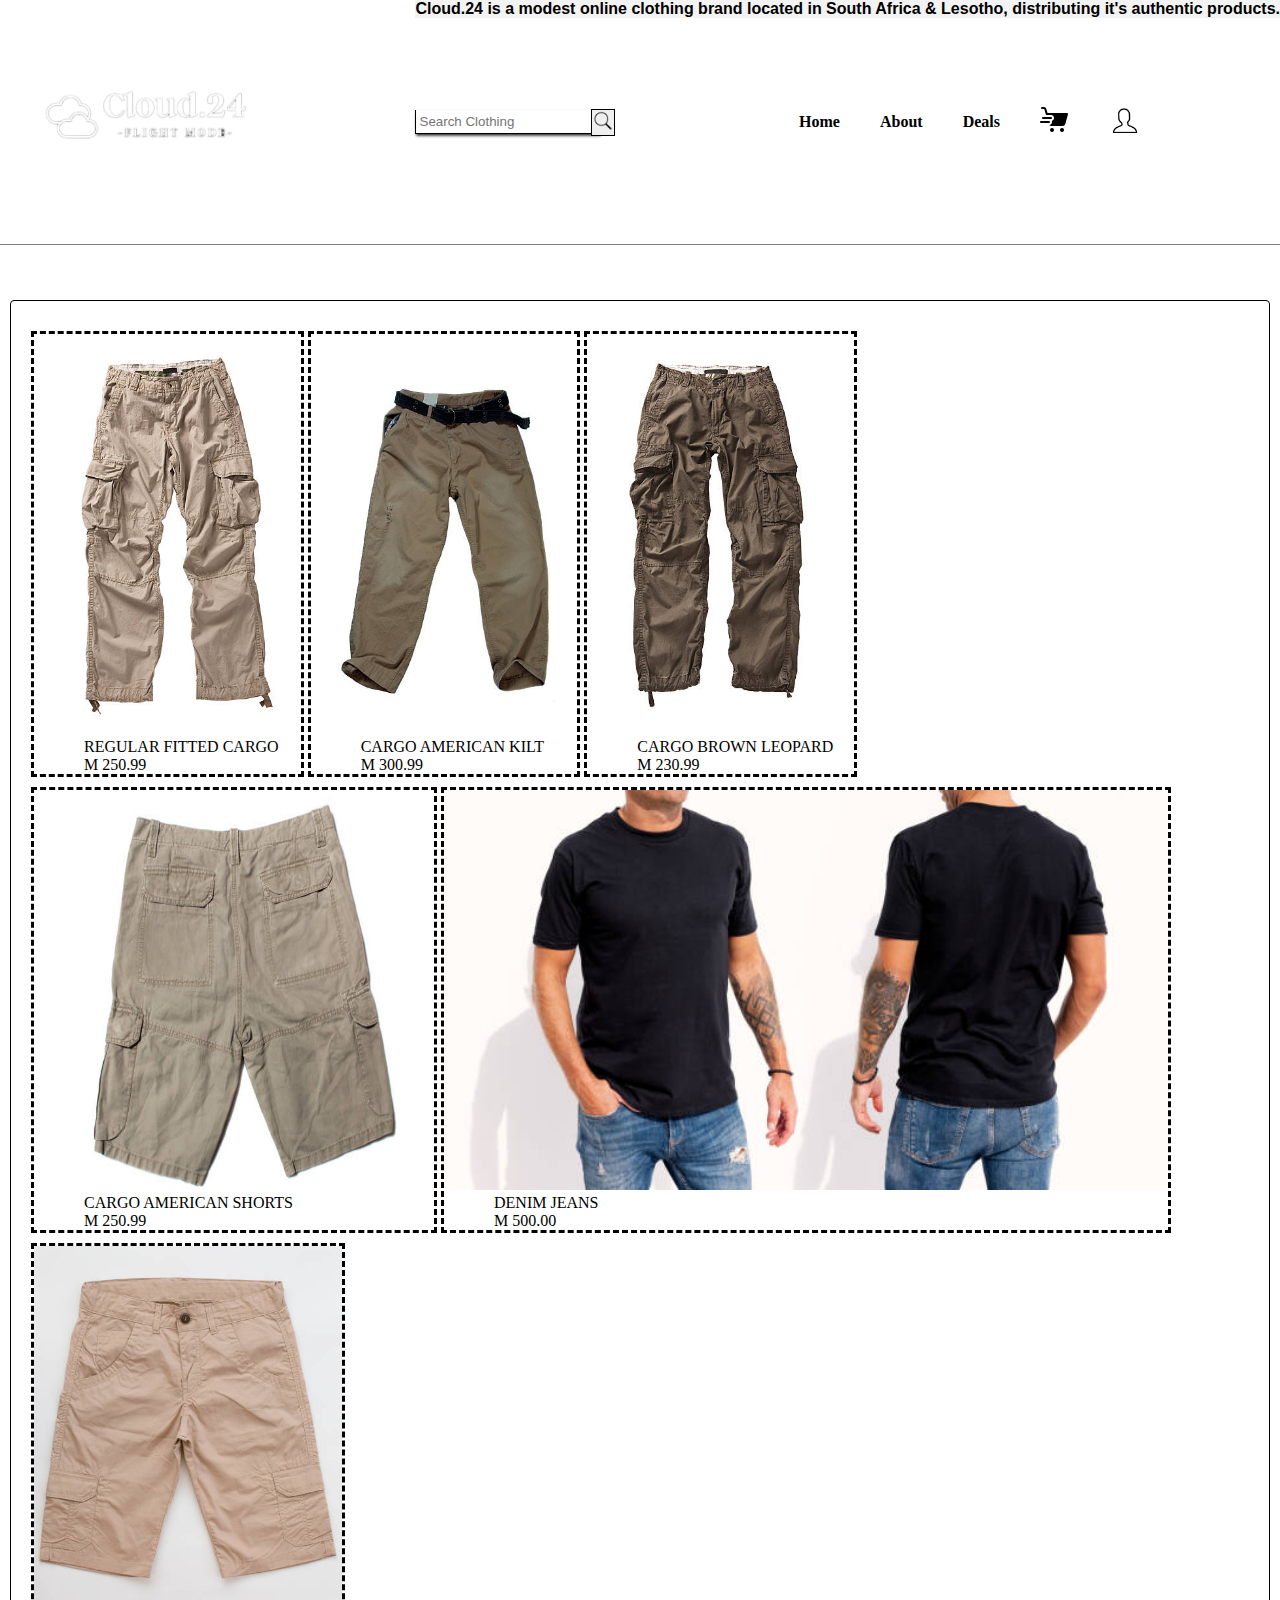
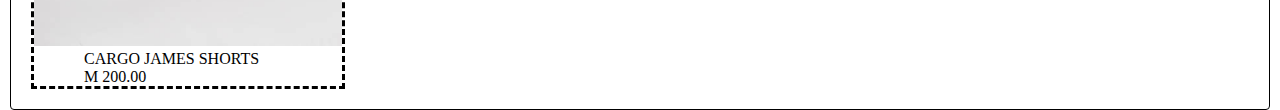
<file: index.html>
<!DOCTYPE html>
<html>
<header>
<title>Cloud.24</title>
<link rel="stylesheet" href="style.css">
<style>
    @media (max-width: 700px){
     .product-box {
        flex-direction: column;
     }
    }
</style>
</header>
<body>
<div class="header">
    <section class="left-section">
    <img class="logo"
    src="icons-folder/cloud24svg.jpg">
    </section>

 <section class="middle-section">
    <div class="Search-border"><input type="text" placeholder="Search Clothing" class="search-bar"></div>
    <button><img src="icons-folder/icons8-search-50.png" style="height: 20px;"></button>
 </section>

 <section class="right-section">
<a href="index.html"><p>Home</p></a>
<a href="about.html"><p>About</p></a>
<a onclick="alert('Dear customer, deals are not in service as of now. Have a nice day!'
);"><p>Deals</p></a>
  <div><a href="" onclick="alert('No Orders made within the cart.');"><img src="icons-folder/cart.png"></a></div>
  <div><a href="" onclick="alert('Ask Ndade Skamza if you can log in. THANK YOU!');"><img src="icons-folder/profile.gif"></a></div>
  <div></div>
  <div></div>
 </section>
 
</div>

    <p class="text-background" style="display: inline-block; margin-top: 0px; margin-left: 400px; font-weight: bold;
    font-family: 'Lucida Sans', 'Lucida Sans Regular', 'Lucida Grande', 
     'Lucida Sans Unicode', Geneva, Verdana, sans-serif; "
     >Cloud.24 is a modest online clothing brand located 
     in South Africa & Lesotho, distributing it's authentic products. </p>      

 <div class="body-border">
    <div class="product-box">
    <div class="upper-box"><img class="product-size" src="icons-folder/cargo-trouser.jpg">
    </div>
    <p>REGULAR FITTED CARGO</p>
    <p>M 250.99</p>
    </div product-box>
 
    <div class="product-box">
        <div class="upper-box"><img class="product-size" src="icons-folder/cargo-trouser3.jpg">
        </div>
        <p>CARGO AMERICAN KILT</p>
        <p>M 300.99</p>
        </div product-box>

        <div class="product-box">
            <div class="upper-box"><img class="product-size" src="icons-folder/cargo-trouser2.jpg">
            </div>
            <p>CARGO BROWN LEOPARD</p>
            <p>M 230.99</p>
            </div product-box>

            <div class="product-box">
                <div class="upper-box"><img class="product-size" src="icons-folder/cargo-shorts.jpg" style="width: 400px;">
                </div>
                <p>CARGO AMERICAN SHORTS</p>
                <p>M 250.99</p>
                </div product-box>

                <div class="product-box">
                    <div class="upper-box"><img class="product-size" src="icons-folder/Jeans.jpg">
                    </div>
                    <p>DENIM JEANS</p>
                    <p>M 500.00</p>
                    </div product-box>

                    <div class="product-box">
                        <div class="upper-box"><img class="product-size" src="icons-folder/argo-shorts3.jpg">
                        </div>
                        <p>CARGO JAMES SHORTS</p>
                        <p>M 200.00</p>
                        </div product-box>

</div body-border>

</body>

</html>
</file>
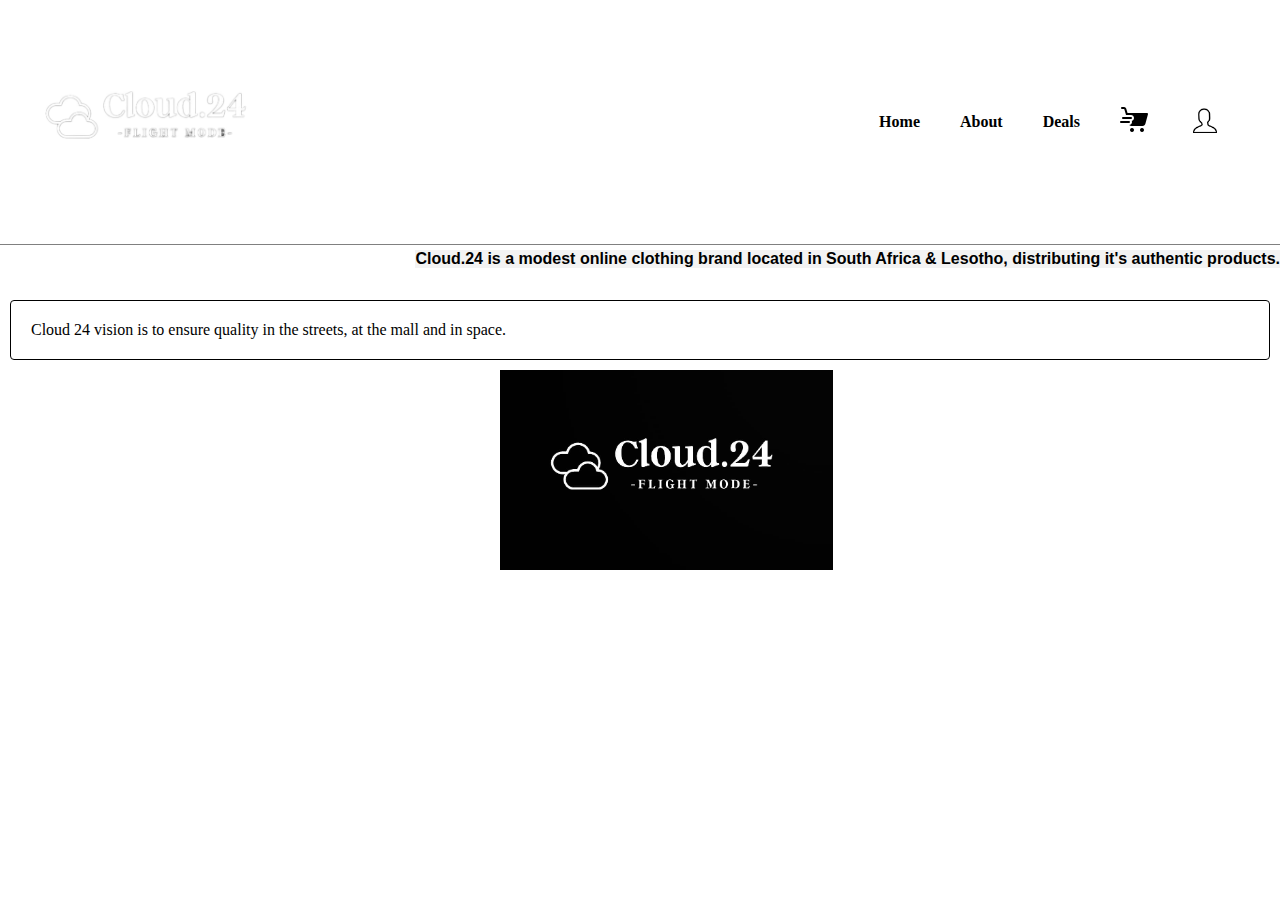
<file: about.html>
<!DOCTYPE html>
<html>
<header>
<title>Cloud.24</title>
<link rel="stylesheet" href="style.css">
<style>
    .right-section {
        margin-right: 60px;
    }
    .text-background {
        position: absolute;
        top: 250px;
        display: inline-block;
        margin-left: 400px;
        font-weight: bold;
        font-family: 'Lucida Sans', 'Lucida Sans Regular', 'Lucida Grande', 'Lucida Sans Unicode', Geneva, Verdana, sans-serif;
    }
    .image-box img {
        height: 200px;
        margin-left: 500px;
        margin-top: 10px;
    }
 @media (max-with: 990px){
   .middle-section .search-boder,
   .middle-section button{
    display: none;
   }
 }
  @media (max-width: 910px){
   .text-background {
      font-size: 10px; 
   }
  }
  @media (max-width: 700px){
    .body-border {
        display: inline-block;
    }
  }
  @media (max-width: 666px){
    .text-background {
        margin-left: 20px;
    }
  }

  @media (max-width: 560px){
    .image-box img {
        margin-left: 20px;
        height: 160px;
    }
  }
</style>
</header>
<body>
<div class="header">
    <section class="left-section">
    <img class="logo"
    src="icons-folder/cloud24svg.jpg">
    </section>

 <section class="right-section">
<a href="index.html"><p>Home</p></a>
<a href="about.html"><p>About</p></a>
<a onclick="alert('Dear customer, deals are not in service as of now. Have a nice day!'
);"><p>Deals</p></a>
 <div><a href="" onclick="alert('No Orders made within the cart.');"><img src="icons-folder/cart.png"></a></div>
 <div><a href="" onclick="alert('Ask Ndade Skamza if you can log in. THANK YOU!');"><img src="icons-folder/profile.gif"></a></div>
 </section>
 
</div>

    <p class="text-background">Cloud.24 is a modest online clothing brand located 
     in South Africa & Lesotho, distributing it's authentic products. </p>      

 <div class="body-border">
    
    <div>
        <p>Cloud 24 vision is to ensure quality in the streets, at the mall
            and in space.
        </p>
    </div>
</div body-border>


<div class="image-box">
    <img src="icons-folder/24cover.jpg">
</div>


</body>

</html>
</file>
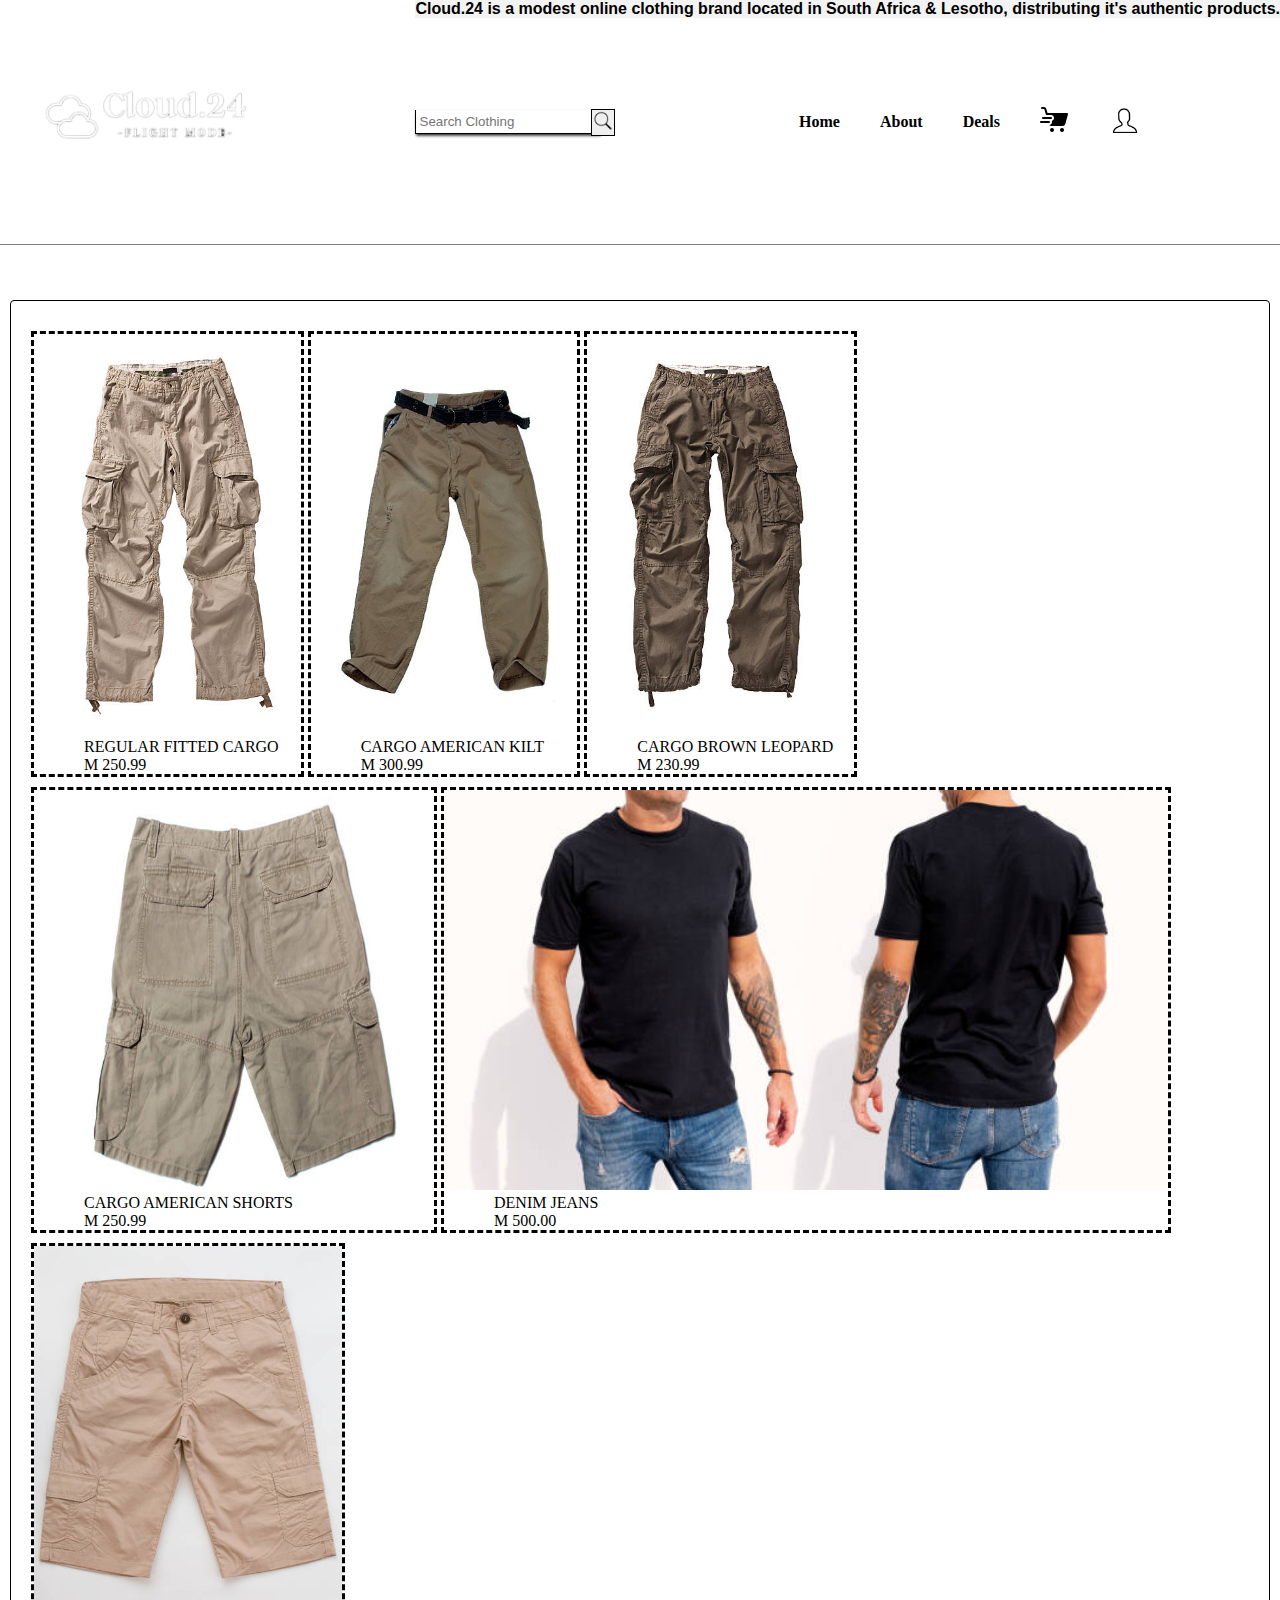
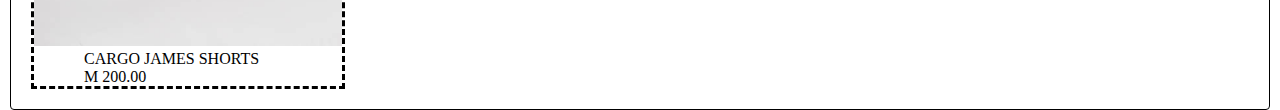
<file: cloud24.html>
<!DOCTYPE html>
<html>
<header>
<title>Cloud.24</title>
<link rel="stylesheet" href="style.css">
<style>
    @media (max-width: 700px){
     .product-box {
        flex-direction: column;
     }
    }
</style>
</header>
<body>
<div class="header">
    <section class="left-section">
    <img class="logo"
    src="icons-folder/cloud24svg.jpg">
    </section>

 <section class="middle-section">
    <div class="Search-border"><input type="text" placeholder="Search Clothing" class="search-bar"></div>
    <button><img src="icons-folder/icons8-search-50.png" style="height: 20px;"></button>
 </section>

 <section class="right-section">
<a href="cloud24.html"><p>Home</p></a>
<a href="about.html"><p>About</p></a>
<a onclick="alert('Dear customer, deals are not in service as of now. Have a nice day!'
);"><p>Deals</p></a>
  <div><a href="" onclick="alert('No Orders made within the cart.');"><img src="icons-folder/cart.png"></a></div>
  <div><a href="" onclick="alert('Ask Ndade Skamza if you can log in. THANK YOU!');"><img src="icons-folder/profile.gif"></a></div>
  <div></div>
  <div></div>
 </section>
 
</div>

    <p class="text-background" style="display: inline-block; margin-top: 0px; margin-left: 400px; font-weight: bold;
    font-family: 'Lucida Sans', 'Lucida Sans Regular', 'Lucida Grande', 
     'Lucida Sans Unicode', Geneva, Verdana, sans-serif; "
     >Cloud.24 is a modest online clothing brand located 
     in South Africa & Lesotho, distributing it's authentic products. </p>      

 <div class="body-border">
    <div class="product-box">
    <div class="upper-box"><img class="product-size" src="icons-folder/cargo-trouser.jpg">
    </div>
    <p>REGULAR FITTED CARGO</p>
    <p>M 250.99</p>
    </div product-box>
 
    <div class="product-box">
        <div class="upper-box"><img class="product-size" src="icons-folder/cargo-trouser3.jpg">
        </div>
        <p>CARGO AMERICAN KILT</p>
        <p>M 300.99</p>
        </div product-box>

        <div class="product-box">
            <div class="upper-box"><img class="product-size" src="icons-folder/cargo-trouser2.jpg">
            </div>
            <p>CARGO BROWN LEOPARD</p>
            <p>M 230.99</p>
            </div product-box>

            <div class="product-box">
                <div class="upper-box"><img class="product-size" src="icons-folder/cargo-shorts.jpg" style="width: 400px;">
                </div>
                <p>CARGO AMERICAN SHORTS</p>
                <p>M 250.99</p>
                </div product-box>

                <div class="product-box">
                    <div class="upper-box"><img class="product-size" src="icons-folder/Jeans.jpg">
                    </div>
                    <p>DENIM JEANS</p>
                    <p>M 500.00</p>
                    </div product-box>

                    <div class="product-box">
                        <div class="upper-box"><img class="product-size" src="icons-folder/argo-shorts3.jpg">
                        </div>
                        <p>CARGO JAMES SHORTS</p>
                        <p>M 200.00</p>
                        </div product-box>

</div body-border>

</body>

</html>
</file>
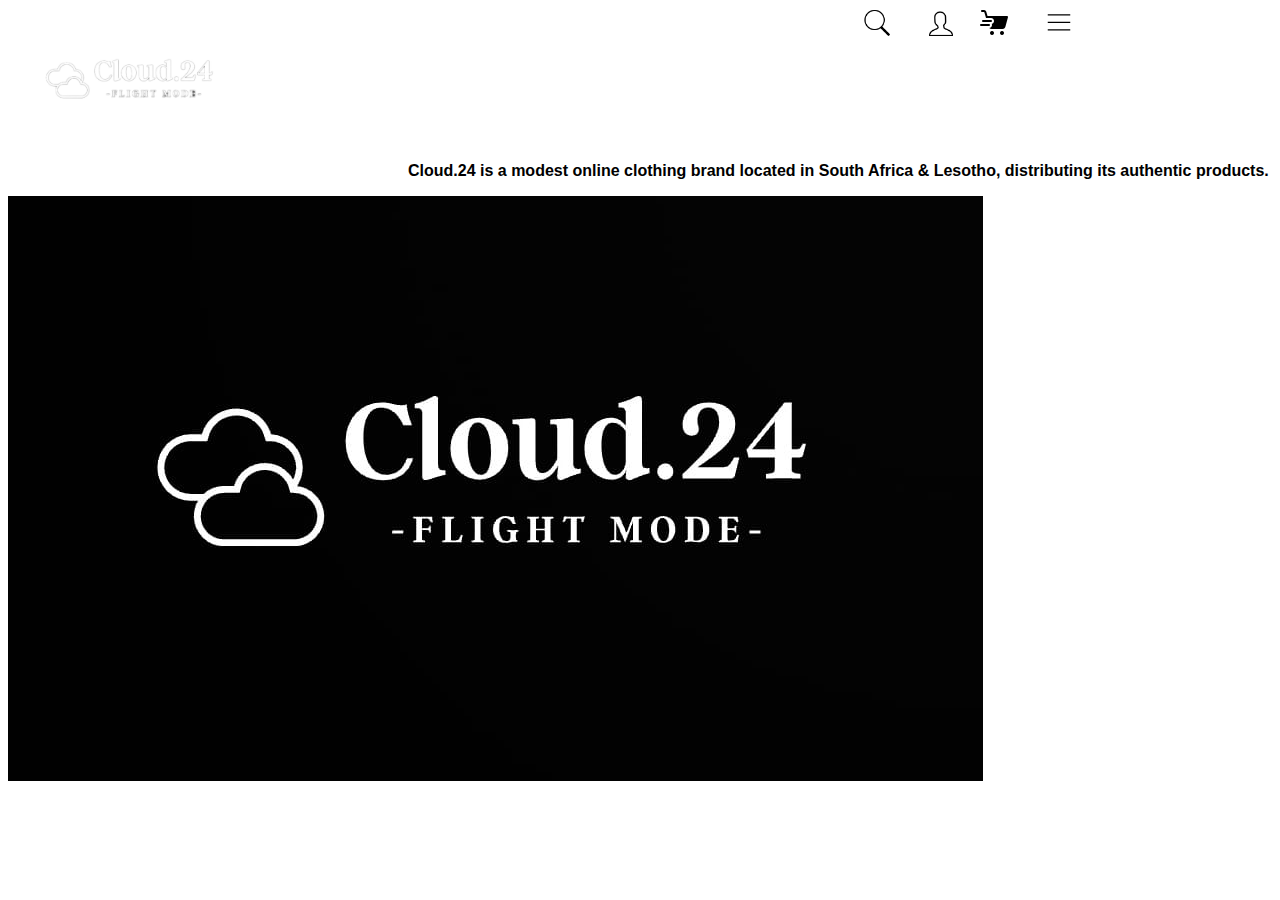
<file: icons-folder/cloud24.html>
<!DOC html>
<html>
<header>
<title>Cloud.24</title>
<style>
.right-header-section{
display: inline-block;
}
.left-header-section{
display: inline-block;
margin-left: 600px; 
vertical-align: top; 
margin-top: 0px; 
margin-bottom: 0px;

}
.big-logo-cover{
width: 400px;

}

</style>
</header>
<body>
<div class="header">
    <div class="right-header-section">
    
        <img style="width: 250px; display:inline-block;" 
    src="cloud24svg.jpg">
    </div>
     
    <div class="left-header-section">
    
        <img style="width: 30px; margin-right: 30px;" src="icons8-search-50.png">  
        <img style="width: 30px;"src="profile.gif">  
        <img style="width: 30px; margin-left: 20px;"src="cart.png"> 
        <img style="width: 30px; margin-left: 30px;"src="hamburger-menu-icon.svg">    

    </div>

    <p style="display: inline-block; margin-top: 0px; margin-left: 400px; font-weight: bold;
   font-family: 'Lucida Sans', 'Lucida Sans Regular', 'Lucida Grande', 
    'Lucida Sans Unicode', Geneva, Verdana, sans-serif; "
    >Cloud.24 is a modest online clothing brand located in South Africa & Lesotho, distributing its authentic products. </p>

   
<div class="big-logo-cover">
 <img src="24cover.jpg">   
</div>
    
</body>

</html>
</file>
<file: style.css>
* {
    padding: 0px;
    margin: 0px;
 }
 
 .header {
    display: flex;
    justify-content: space-between;
    padding: 30px 0px;
    border-bottom: 1px solid grey;
    position: fixed;
    top: 0px;
    left: 0px;
    right: 0px;
    background-color: white;
    z-index: 190;
 }


.logo {
    width: 300px;
}

.middle-section {
    flex: 1;
    max-width: 200px;
    display: flex;
    align-items: center;
    margin-right: 70px;
}
.search-border {
    border: 1px solid black;
}
.search-bar {
    width: 100%;
    padding: 4px;
    border-radius: none;
    border: none;
    border-bottom: 1px solid black;
    box-shadow: 1px 2px 3px 0.3px ;
    border-left: 1px solid black;
    outline: none;
    margin-right: -1px;
}
.search img {
    height: 10px;
}
button {
    border-radius: 0px;
    padding: 1px;
    border: 1px solid black;
    cursor: pointer;
}

.right-section {
    display: flex;
    align-items: center;
    gap: 40px;
}

.right-section div {
    width: 30px;
}
.right-section div img {
    width: 100%;
    cursor: pointer;
}
a {
    text-decoration: none;
    color: black;
}
.right-section a p {
    font-weight: 600;
    cursor: pointer;
}
.right-section a p:hover {
    color: gray;
}

.body-border {
    margin-top: 300px;
    margin-left: 10px;
    margin-right: 10px;
    border: 1px solid black;
    padding: 20px;
    border-radius: 4px;
}
.text-background {
    background-color: rgb(243, 243, 243);
    position: fixed;
    top: 0px;
    right: 0px;
    z-index: 200;
}

.product-box {
    margin-top: 10px;
    border-style: dashed;
    display: inline-block;
}
.product-size {
    height: 400px;
}
.product-box p {
    margin-left: 50px;
}

.image-box {
    display: flex;
}
</file>
